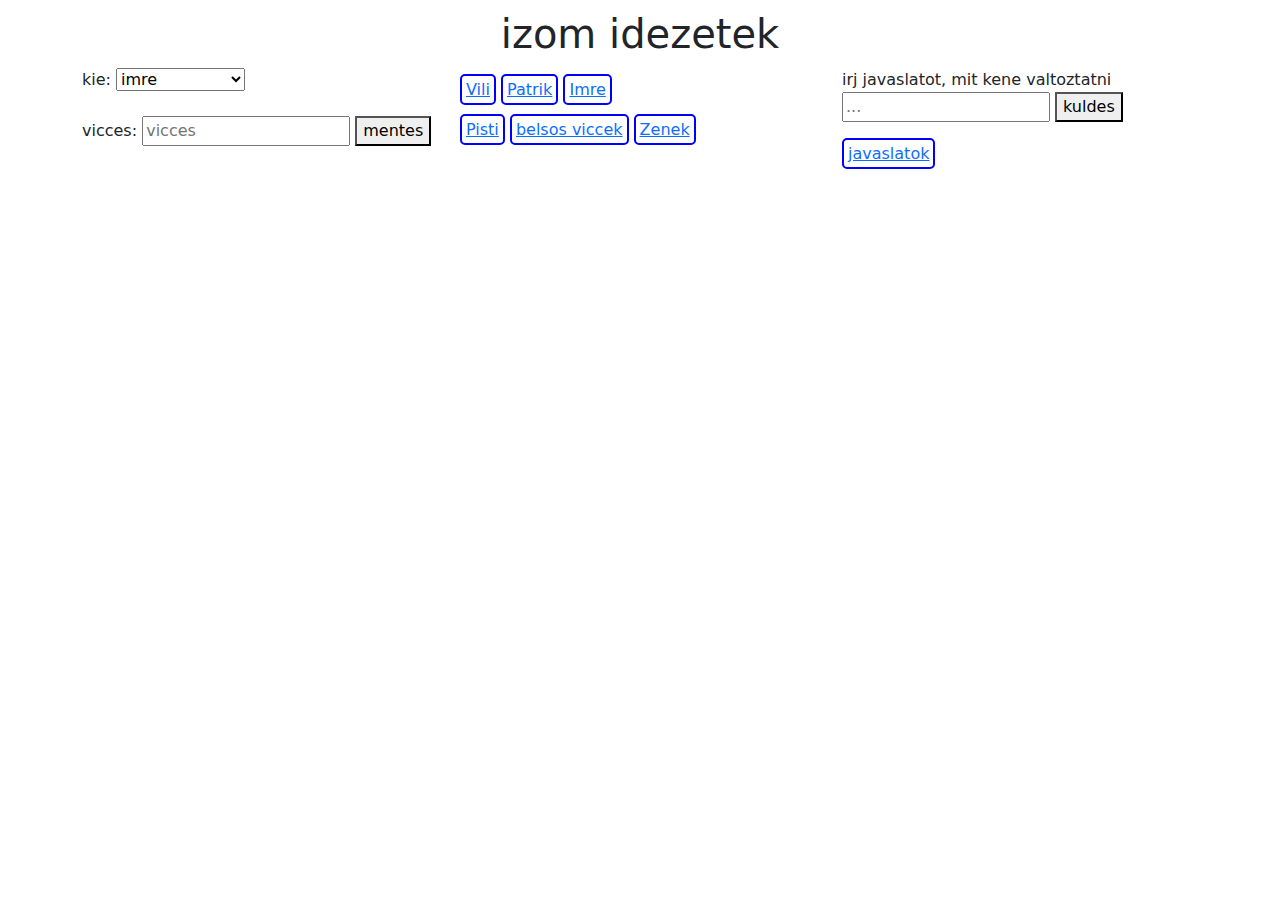
<file: index.html>
<!DOCTYPE html>
<html lang="en">
  <head>
    <meta charset="UTF-8">
    <title>aranykopesek</title>
    <link rel="stylesheet" href="bootstrap.css">
    <link rel="stylesheet" href="style.css">
    <meta name="viewport" content="width=device-width, initial-scale=1">
    <script src="bootstrap.js"></script>
  </head>
  <body>
    <div class="container-fluid text-center">
      <h1 style="margin:auto;">izom idezetek</h1>
    </div>
    <div class="container">
      <div class="row">
        <div class= "col-md-4">
          <form id= "idezet" action="/idezet" method="post" redirect=false target="_parent">
            <label>
              kie:
              <select name="kie" id="kie">
                <option value="imre">imre</option>
                <option value="vili">vili</option>
                <option value="patrik">patrik</option>
                <option value="pisti">pisti</option>
                <option value="belsosviccek">belsos viccek</option>
              </select>
            </label>
            <br><br>
            <label>
              vicces:
              <input type="text" name="vicces" id="vicces" placeholder="vicces">
            </label>
            <button type="submit">mentes</button>
          </form>
        </div>

        <div class= "col-md-4" id="linkek">
          <p>
            <a href="/quotesof/vili" class="quotelink">Vili</a>
            <a href="/quotesof/patrik" class="quotelink">Patrik</a>
            <a href="/quotesof/imre" class="quotelink">Imre</a>
          </p>
          <p>
            <a href="/quotesof/pisti" class="quotelink">Pisti</a>
            <a href="/quotesof/belsosviccek" class="quotelink">belsos viccek</a>
            <a href="/zenek">Zenek</a>
          </p>
        </div>
        <div class="col-md-4">
          <form id= "javaslat" action="/javaslat" method="post" redirect=false style="padding-bottom:20px">
            irj javaslatot, mit kene valtoztatni
            <br>
            <input type="text" name="javaslat" id="javaslat" placeholder="...">
            <button type="submit">kuldes</button>
          </form>
          <p><a href="/javaslatok">javaslatok</a></p>
        </div>
      </div>
    </div>
  </body>
</html>
</file>
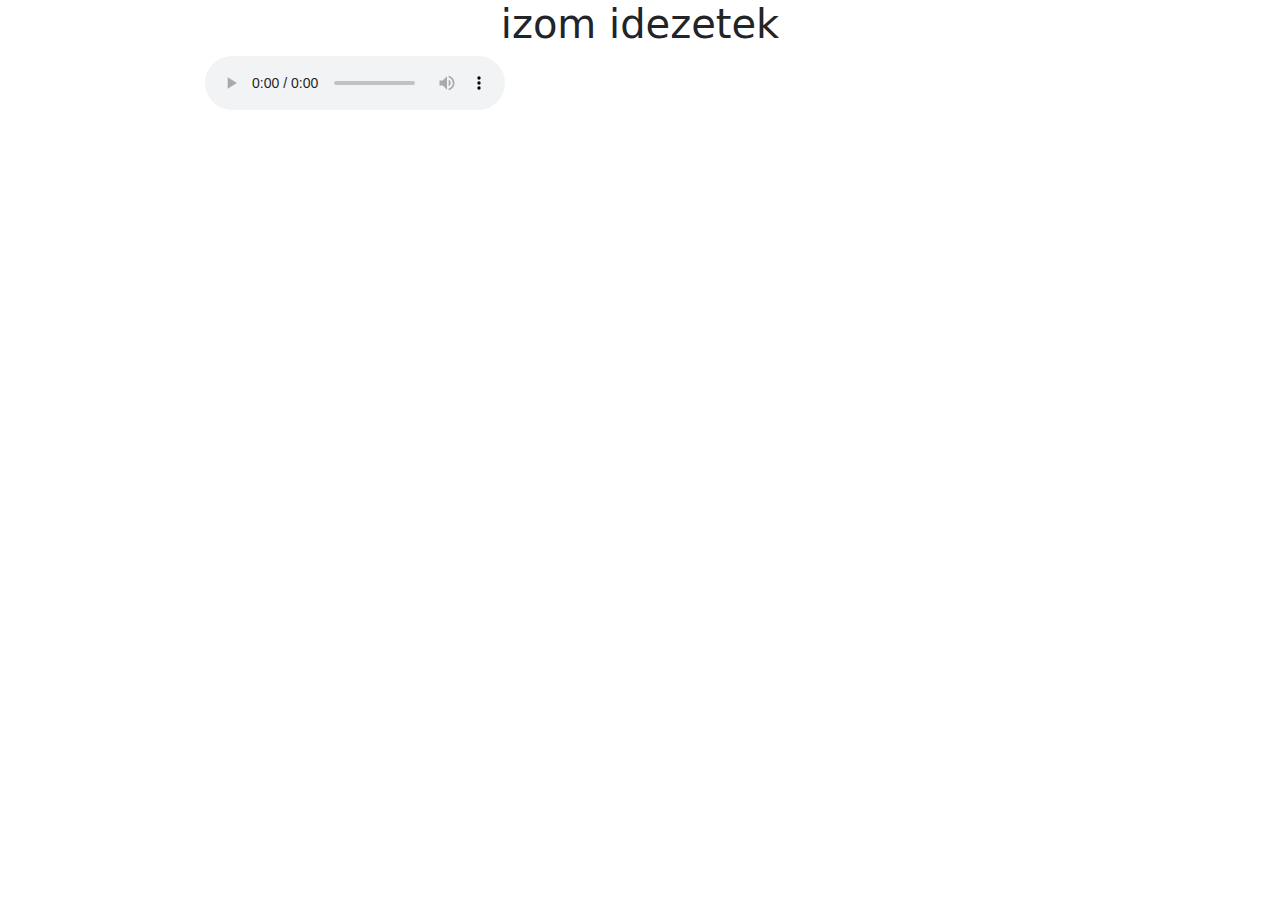
<file: zenek.html>
<!DOCTYPE html>
<html lang="en">
  <head>
    <meta charset="UTF-8">
    <title>aranykopesek</title>
    <link rel="stylesheet" href="./bootstrap-5.3.8-dist/css/bootstrap.css">
    <meta name="viewport" content="width=device-width, initial-scale=1">
  </head>
  <body>
    <div class="container text-center">
      <h1>izom idezetek</h1>
      <div class="row">
        <div class= "col-md-6">
          <audio controls>
            <source src="" type="audio/mpeg">
          </audio>
        </div>
      </div>
    </div>
  </body>
</html>
</file>
<file: style.css>
.kie{
  border: 2px solid black;
  border-radius: 5px;
  padding: 4px;
}

a{
  border: 2px solid blue;
  border-radius: 5px;
  padding: 4px;
}

#quotelink{

}

#linkek{
  padding: 10px;
}

h1{
  padding: 10px;
}
</file>
